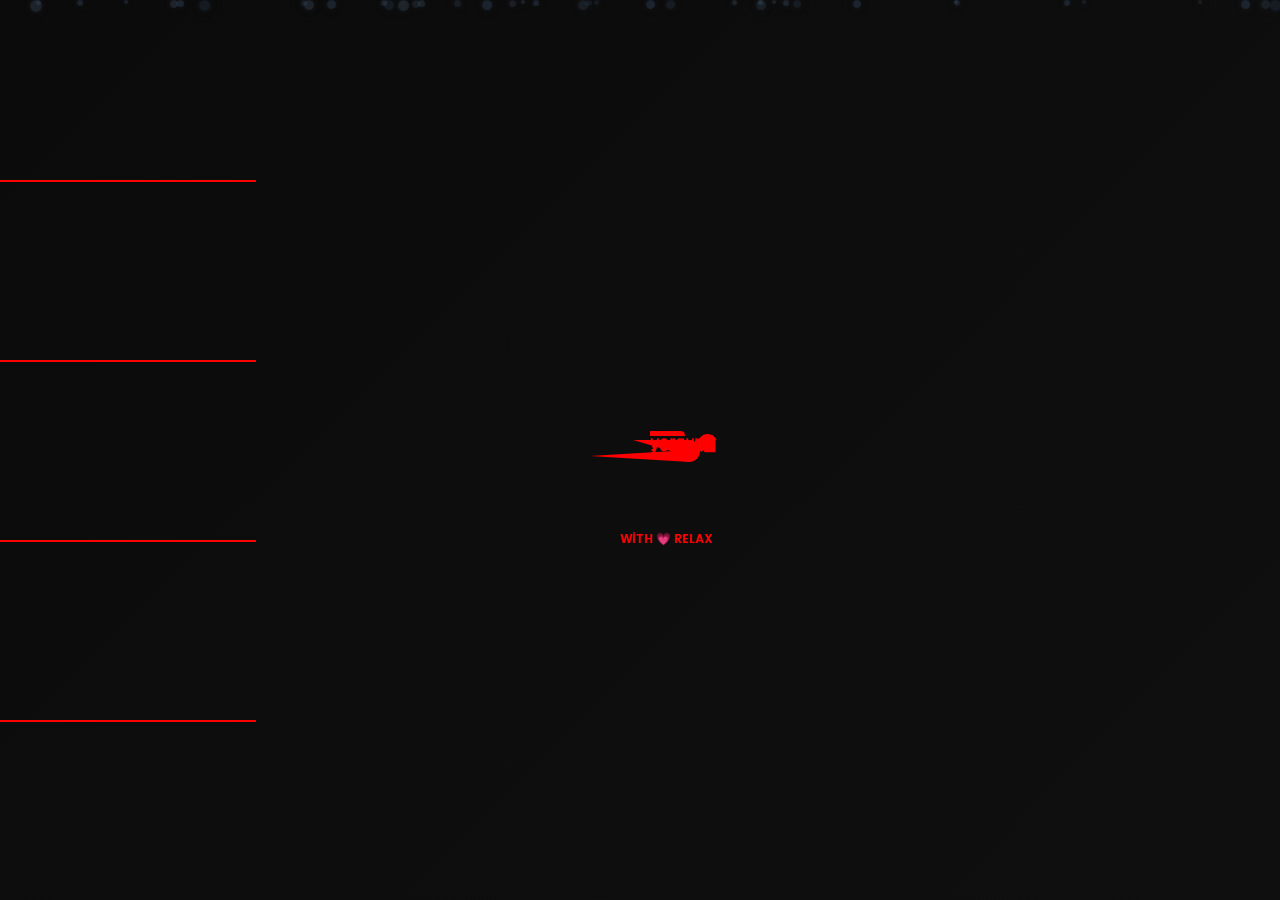
<file: dev.html>
<!DOCTYPE html>
<html lang="tr">

<head>
    <meta name="viewport" content="width=device-width, initial-scale=1">
    <title>Lütfen bekleyin...</title>
    <link rel="stylesheet" href="yorgun.css">
    <link href="https://fonts.googleapis.com/css2?family=Inter:wght@300;400;500;600;700;800;900&display=swap"
        rel="stylesheet">
    <script src="kar.js" type="text/javascript"></script>

    <!-- ♥♥♥♥♥♥♥♥♥♥♥♥♥♥♥♥♥♥♥♥♥♥♥♥♥♥♥♥♥♥♥♥♥♥♥♥♥♥♥♥♥♥♥♥♥♥♥♥♥♥♥♥♥♥♥♥♥♥♥♥♥♥♥♥♥♥♥♥♥♥♥♥♥♥♥♥♥♥♥♥♥♥♥♥♥♥♥♥♥♥♥♥♥♥♥♥♥♥♥♥♥♥♥♥♥ 
       Web Site & API & Sunucu & Development

                  işleriniz %100 Güvenle yapılır.

♥♥♥♥♥♥♥♥♥♥♥♥♥♥♥♥♥♥♥♥♥♥♥♥♥♥♥♥♥♥♥♥♥♥♥♥♥♥♥♥♥♥♥♥♥♥♥♥♥♥♥♥♥♥♥♥♥♥♥♥♥♥♥♥♥♥♥♥♥♥♥♥♥♥♥♥♥♥♥♥♥♥♥♥♥♥♥♥♥♥♥♥♥♥♥♥♥♥♥♥♥♥♥♥♥♥♥ -->

    <style>
        .snow-container {
            pointer-events: none;
            position: fixed;
            top: 0;
            left: 0;
            width: 100vw;
            height: 100vh;
            z-index: 0;
        }

        .snow {
            position: absolute;
            will-change: transform;
            mix-blend-mode: lighten;
            transition: opacity 0.3s;
            opacity: 0.85;
        }

        @keyframes bubble-snow-fall {
            0% {
                transform: translateY(0) scale(1);
                opacity: 1;
            }

            80% {
                opacity: 0.85;
            }

            100% {
                transform: translateY(100vh) scale(1.1);
                opacity: 0;
            }
        }
    </style>
    <script type="text/javascript">
        function kizismikoymayinrelax() {
            window.location = "https://instagram.com/r1l4xorj"
        }
    </script>
</head>

<body onLoad="setTimeout('kizismikoymayinrelax()', 1800)">
    <div class='body'>
        <span>
            <span style="color:#ff0000">yorgun</span>
            <span style="color:#ff0000">yorgun</span>
            <span style="color:#ff0000">yorgun</span>
            <span style="color:#ff0000">yorgun</span>
        </span>
        <div class='base'>
            <span style="color:#ff0000"></span>
            <div class='face'></div>
        </div>
    </div>
    <div class='longfazers'>
        <span style="color:#ff0000"></span>
        <span style="color:#ff0000"></span>
        <span style="color:#ff0000"></span>
        <span style="color:#ff0000"></span>
    </div>
    <h1 style="color:#ff0000">with 💗 relax</h1>
</body>

</html>
</file>
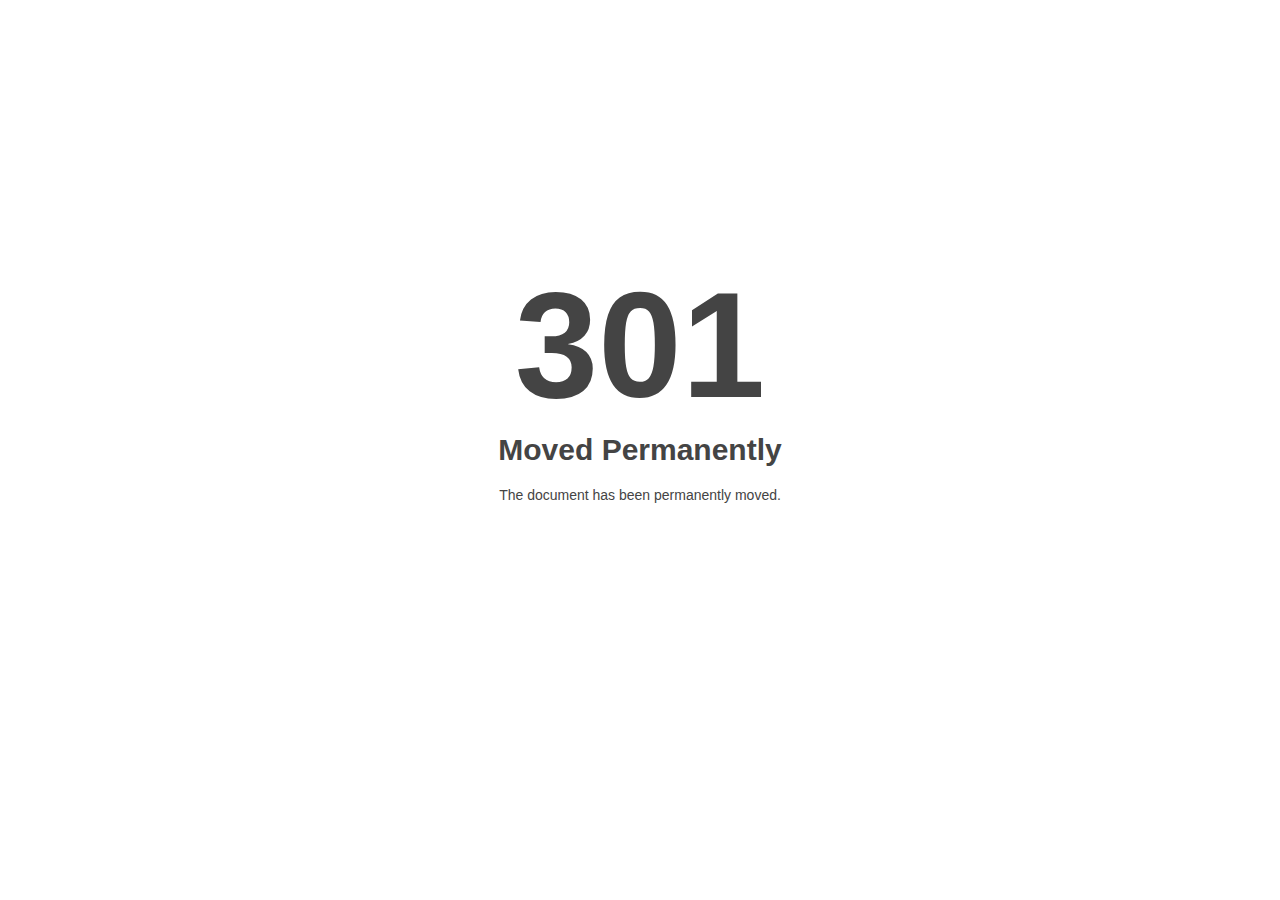
<file: temp_caglar.html>
<!DOCTYPE html>
<html style="height:100%">
<head>
<meta name="viewport" content="width=device-width, initial-scale=1, shrink-to-fit=no" />
<title> 301 Moved Permanently
</title><style>@media (prefers-color-scheme:dark){body{background-color:#000!important}}</style></head>
<body style="color: #444; margin:0;font: normal 14px/20px Arial, Helvetica, sans-serif; height:100%; background-color: #fff;">
<div style="height:auto; min-height:100%; ">     <div style="text-align: center; width:800px; margin-left: -400px; position:absolute; top: 30%; left:50%;">
        <h1 style="margin:0; font-size:150px; line-height:150px; font-weight:bold;">301</h1>
<h2 style="margin-top:20px;font-size: 30px;">Moved Permanently
</h2>
<p>The document has been permanently moved.</p>
</div></div></body></html>
</file>
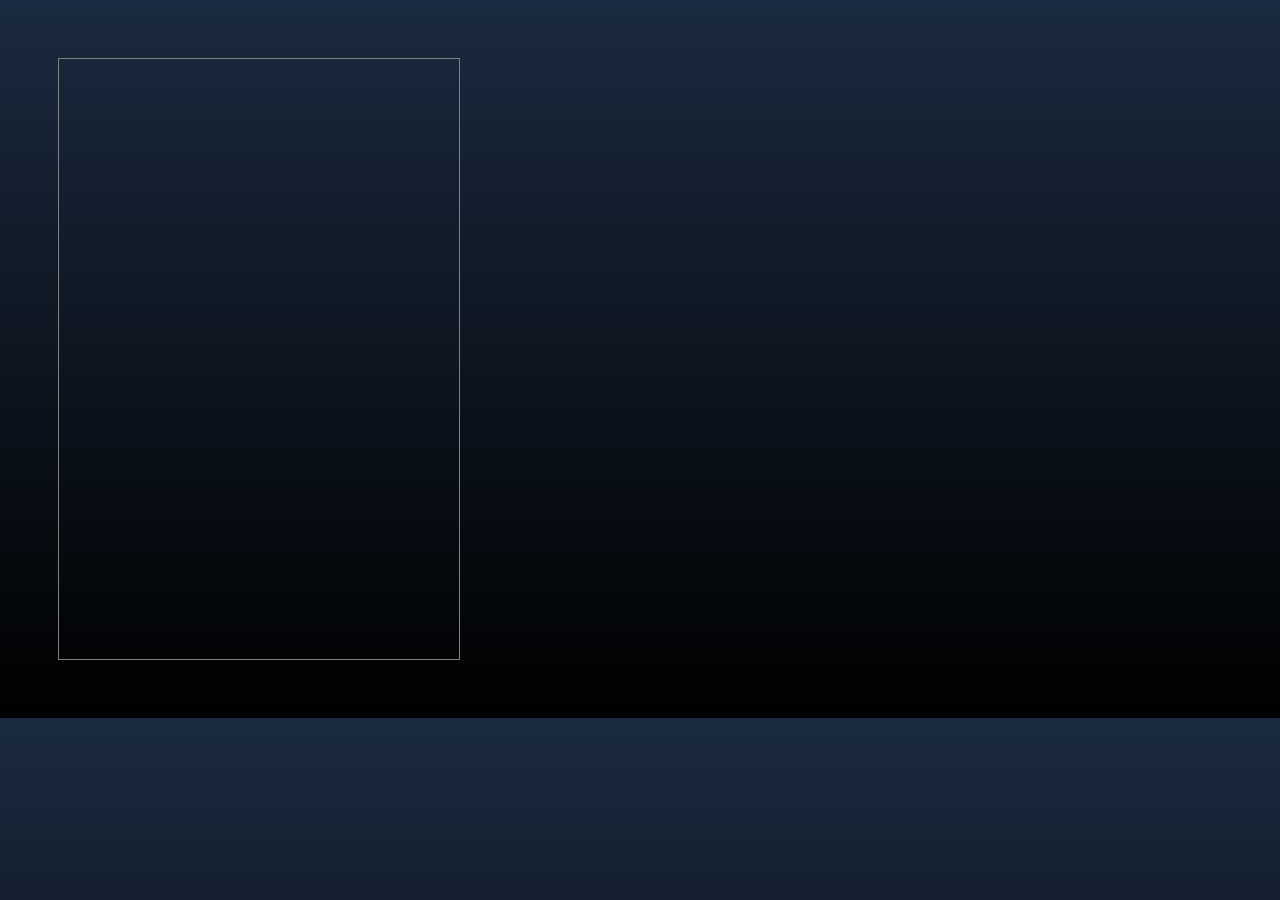
<file: test_cobe.html>
<!DOCTYPE html><html><head></head><body style="background:linear-gradient(to bottom, #1a2a40, #000); padding: 50px;"><div style="position: relative; width: 400px; height: 600px; border: 1px solid gray; overflow: hidden; display: flex; align-items: flex-end; justify-content: center;"><canvas id="cobe-canvas" class="mix-blend-screen" width="1000" height="1000" style="width: 130%; height: auto; aspect-ratio: 1/1; mix-blend-mode: screen;"></canvas></div><script type="module">import createGlobe from "https://cdn.skypack.dev/cobe";let phi = 0;createGlobe(document.getElementById("cobe-canvas"),{devicePixelRatio:2,width:1000,height:1000,phi:0,theta:0.3,dark:1,diffuse:1.2,mapSamples:16000,mapBrightness:6,baseColor:[1,1,1],markerColor:[0,0.8,1],glowColor:[0.2,0.5,1],markers:[{location:[41.0082,28.9784],size:0.1}],onRender:(state)=>{state.phi=phi;phi+=0.005;}});</script></body></html>
</file>
<file: yorgun.css>
/*----------------------------------------------
*
* [Dev Main Css]
*
* Theme    : yorgun
* Version  : v8.2 relax
* Author   : M 
* Support  : relax
* 
----------------------------------------------*/

@import url(https://fonts.googleapis.com/css?family=Poppins:300);

body {
    background: linear-gradient(135deg, #0c0b0b 0%, #0f0f0f 100%);
    min-height: 100vh;
    margin: 0;
    font-family: 'Inter', Arial, Helvetica, sans-serif;
    color: #fff;
    overflow-x: hidden;
}

h1 {
    position: absolute;
    font-family: "Poppins";
    font-weight: 600;
    font-size: 12px;
    text-transform: uppercase;
    left: 50%;
    top: 58%;
    margin-left: -20px;
}

.body {
    position: absolute;
    top: 50%;
    margin-left: -50px;
    left: 50%;
    animation: speeder 0.4s linear infinite;
}

.body>span {
    height: 5px;
    width: 35px;
    background: #ff0000;
    position: absolute;
    top: -19px;
    left: 60px;
    border-radius: 2px 10px 1px 0;
}

.base span {
    position: absolute;
    width: 0;
    height: 0;
    border-top: 6px solid transparent;
    border-right: 100px solid #ff0000;
    border-bottom: 6px solid transparent;
}

.base span:before {
    content: "";
    height: 22px;
    width: 22px;
    border-radius: 50%;
    background: #ff0000;
    position: absolute;
    right: -110px;
    top: -16px;
}

.base span:after {
    content: "";
    position: absolute;
    width: 0;
    height: 0;
    border-top: 0 solid transparent;
    border-right: 55px solid #ff0000;
    border-bottom: 16px solid transparent;
    top: -16px;
    right: -98px;
}

.face {
    position: absolute;
    height: 12px;
    width: 20px;
    background: #ff0000;
    border-radius: 20px 20px 0 0;
    transform: rotate(-40deg);
    right: -125px;
    top: -15px;
}

.face:after {
    content: "";
    height: 12px;
    width: 12px;
    background: #ff0000;
    right: 4px;
    top: 7px;
    position: absolute;
    transform: rotate(40deg);
    transform-origin: 50% 50%;
    border-radius: 0 0 0 2px;
}

.body>span>span:nth-child(1),
.body>span>span:nth-child(2),
.body>span>span:nth-child(3),
.body>span>span:nth-child(4) {
    width: 30px;
    height: 1px;
    background: #ff0000;
    position: absolute;
    animation: fazer1 0.2s linear infinite;
}

.body>span>span:nth-child(2) {
    top: 3px;
    animation: fazer2 0.4s linear infinite;
}

.body>span>span:nth-child(3) {
    top: 1px;
    animation: fazer3 0.4s linear infinite;
    animation-delay: -1s;
}

.body>span>span:nth-child(4) {
    top: 4px;
    animation: fazer4 1s linear infinite;
    animation-delay: -1s;
}

@keyframes fazer1 {
    0% {
        left: 0;
    }

    100% {
        left: -80px;
        opacity: 0;
    }
}

@keyframes fazer2 {
    0% {
        left: 0;
    }

    100% {
        left: -100px;
        opacity: 0;
    }
}

@keyframes fazer3 {
    0% {
        left: 0;
    }

    100% {
        left: -50px;
        opacity: 0;
    }
}

@keyframes fazer4 {
    0% {
        left: 0;
    }

    100% {
        left: -150px;
        opacity: 0;
    }
}

@keyframes speeder {
    0% {
        transform: translate(2px, 1px) rotate(0deg);
    }

    10% {
        transform: translate(-1px, -3px) rotate(-1deg);
    }

    20% {
        transform: translate(-2px, 0px) rotate(1deg);
    }

    30% {
        transform: translate(1px, 2px) rotate(0deg);
    }

    40% {
        transform: translate(1px, -1px) rotate(1deg);
    }

    50% {
        transform: translate(-1px, 3px) rotate(-1deg);
    }

    60% {
        transform: translate(-1px, 1px) rotate(0deg);
    }

    70% {
        transform: translate(3px, 1px) rotate(-1deg);
    }

    80% {
        transform: translate(-2px, -1px) rotate(1deg);
    }

    90% {
        transform: translate(2px, 1px) rotate(0deg);
    }

    100% {
        transform: translate(1px, -2px) rotate(-1deg);
    }
}

.longfazers {
    position: absolute;
    width: 100%;
    height: 100%;
}

.longfazers span {
    position: absolute;
    height: 2px;
    width: 20%;
    background: #ff0000;
}

.longfazers span:nth-child(1) {
    top: 20%;
    animation: lf 0.6s linear infinite;
    animation-delay: -5s;
}

.longfazers span:nth-child(2) {
    top: 40%;
    animation: lf2 0.8s linear infinite;
    animation-delay: -1s;
}

.longfazers span:nth-child(3) {
    top: 60%;
    animation: lf3 0.6s linear infinite;
}

.longfazers span:nth-child(4) {
    top: 80%;
    animation: lf4 0.5s linear infinite;
    animation-delay: -3s;
}

@keyframes lf {
    0% {
        left: 200%;
    }

    100% {
        left: -200%;
        opacity: 0;
    }
}

@keyframes lf2 {
    0% {
        left: 200%;
    }

    100% {
        left: -200%;
        opacity: 0;
    }
}

@keyframes lf3 {
    0% {
        left: 200%;
    }

    100% {
        left: -100%;
        opacity: 0;
    }
}

@keyframes lf4 {
    0% {
        left: 200%;
    }

    100% {
        left: -100%;
        opacity: 0;
    }

}

/* ==============================================
   Antibeyto Cumhuriyet Preloader
   ============================================== */
@keyframes top-box {
    0% { top: 0; }
    25% { transform: scale(1) rotate(45deg); }
    50% { top: 128px; transform: scale(2) rotate(225deg); }
    75% { transform: scale(1) rotate(225deg); }
    100% { top: 0; transform: rotate(225deg); }
}

@keyframes bottom-box {
    0% { top: 0; }
    25% { transform: scale(1) rotate(45deg); }
    50% { top: -128px; transform: scale(2) rotate(225deg); }
    75% { transform: scale(1) rotate(225deg); }
    100% { top: 0; transform: rotate(225deg); }
}

@keyframes middle-box {
    0% { transform: scale(0) rotate(45deg); }
    30% { transform: scale(0) rotate(100deg); }
    50% { transform: scale(3) rotate(225deg); }
    90%, 100% { transform: scale(0) rotate(225deg); }
}

#preloader {
    background: #000000;
    display: flex;
    flex-direction: column;
    align-items: center;
    justify-content: center;
    position: fixed !important;
    top: 0;
    right: 0;
    bottom: 0;
    left: 0;
    z-index: 999999;
    font-family: 'Poppins', sans-serif;
    transition: opacity 1s cubic-bezier(0.25, 0.46, 0.45, 0.94), 
                visibility 1s cubic-bezier(0.25, 0.46, 0.45, 0.94);
}

#preloader.hidden {
    opacity: 0;
    visibility: hidden;
}

.loader-container {
    background: #000000;
    width: 400px;
    height: 400px;
    display: flex;
    flex-direction: column;
    align-items: center;
    justify-content: center;
    overflow: hidden; /* Added to contain scaling boxes */
}

.white-box {
    width: 80px;
    height: 80px;
    background-color: red;
    border-radius: 0px;
}

.loader-top {
    position: relative;
    animation-name: top-box;
    transform: rotate(45deg);
    margin: auto;
    animation-duration: 3s;
    animation-iteration-count: infinite;
}

.loader-middle {
    width: 50px;
    height: 50px;
    background-color: #101010;
    z-index: 100;
    animation-name: middle-box;
    transform: rotate(45deg);
    margin: auto;
    animation-duration: 3s;
    animation-iteration-count: infinite;
}

.loader-bottom {
    background-color: red;
    position: relative;
    z-index: 50;
    animation-name: bottom-box;
    transform: rotate(45deg);
    margin: auto;
    animation-duration: 3s;
    animation-iteration-count: infinite;
}

.loader-text {
    color: white;
    font-style: italic;
    margin-top: -20px;
    font-size: 1.1rem;
    z-index: 1000;
}
</file>
